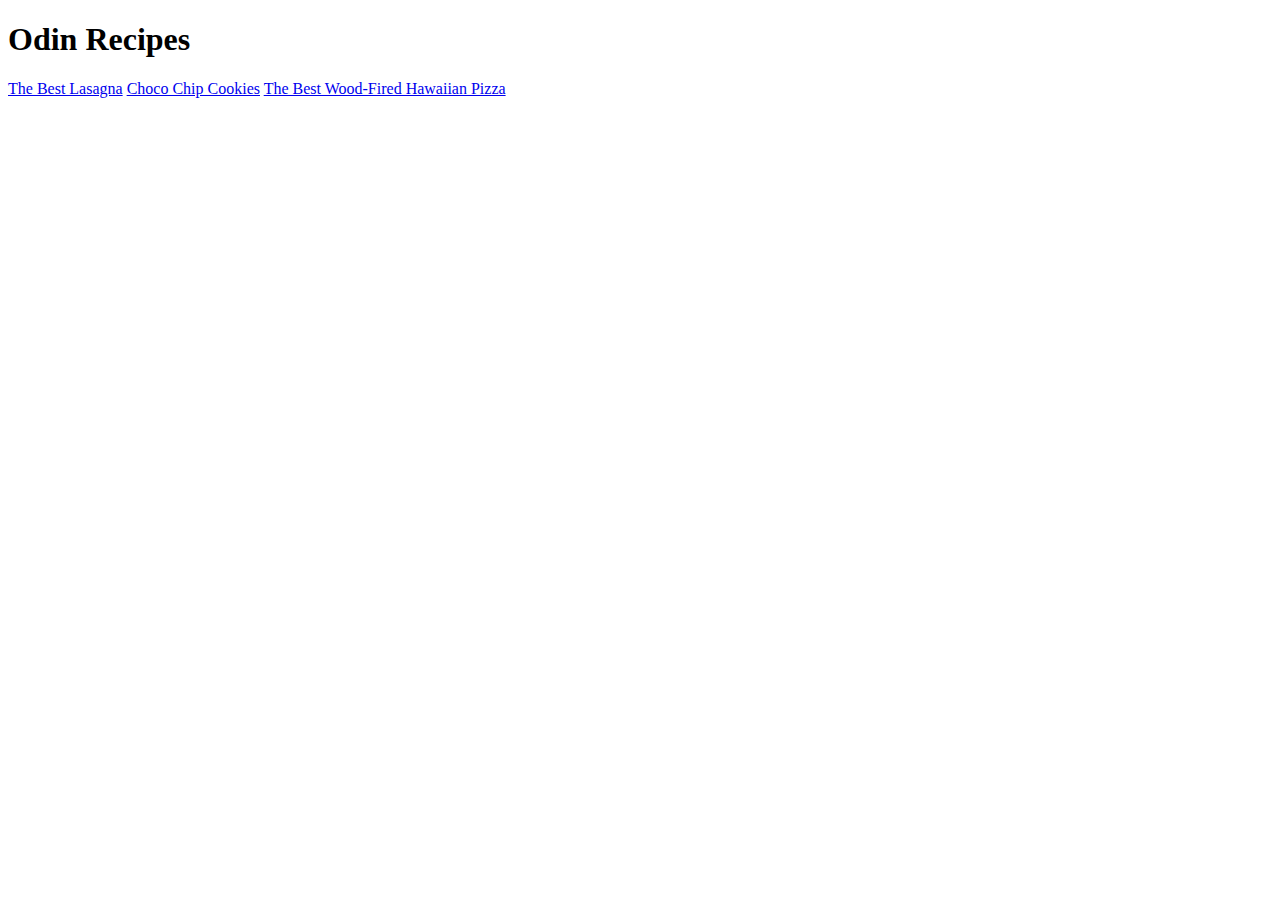
<file: index.html>
<!DOCTYPE html>
<html lang="en">

<head>
    <meta charset="UTF-8">
    <title>Odin Recipes</title>
</head>

<body>
    <h1>Odin Recipes</h1>
    <a href="recipes/lasagna.html">The Best Lasagna</a>
    <a href="recipes/cookies.html">Choco Chip Cookies</a>
    <a href="recipes/pizza.html">The Best Wood-Fired Hawaiian Pizza</a>
</body>

</html>
</file>
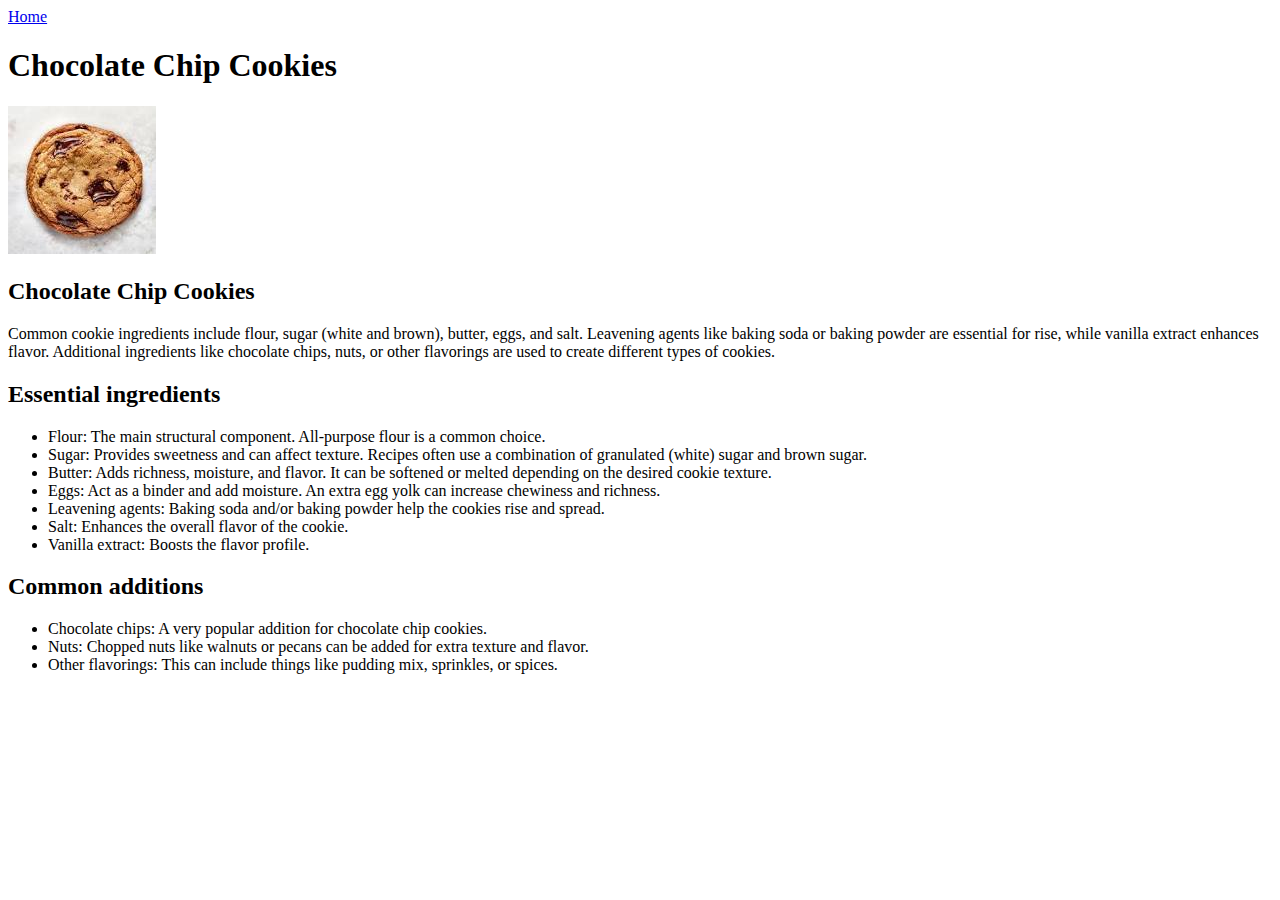
<file: recipes/cookies.html>
<!DOCTYPE html>
<html lang="en">

<head>
    <meta charset="UTF-8">
    <title>Choco Chip Recipe</title>
</head>

<body>
    <a href="../index.html">Home</a>
    <h1>Chocolate Chip Cookies</h1>
    <img src="../img/cookies.jpeg" alt="Choco Chip Cookies">
    <h2>Chocolate Chip Cookies</h2>
    <p>Common cookie ingredients include flour, sugar (white and brown), butter, eggs, and salt. Leavening agents like
        baking soda or baking powder are essential for rise, while vanilla extract enhances flavor. Additional
        ingredients like chocolate chips, nuts, or other flavorings are used to create different types of cookies. </p>
    <h2>Essential ingredients</h2>
    <ul>
        <li>Flour:
            The main structural component. All-purpose flour is a common choice. </li>
        <li> Sugar:
            Provides sweetness and can affect texture. Recipes often use a combination of granulated (white) sugar and
            brown sugar. </li>
        <li>Butter:
            Adds richness, moisture, and flavor. It can be softened or melted depending on the desired cookie texture.
        </li>
        <li>Eggs:
            Act as a binder and add moisture. An extra egg yolk can increase chewiness and richness. </li>
        <li>Leavening agents:
            Baking soda and/or baking powder help the cookies rise and spread. </li>
        <li>Salt:
            Enhances the overall flavor of the cookie.
        </li>
        <li>Vanilla extract:
            Boosts the flavor profile. </li>
    </ul>
    <h2>Common additions</h2>
    <ul>
        <li>Chocolate chips: A very popular addition for chocolate chip cookies. </li>
        <li> Nuts: Chopped nuts like walnuts or pecans can be added for extra texture and flavor. </li>
        <li>Other flavorings: This can include things like pudding mix, sprinkles, or spices. </li>
    </ul>
</body>

</html>
</file>
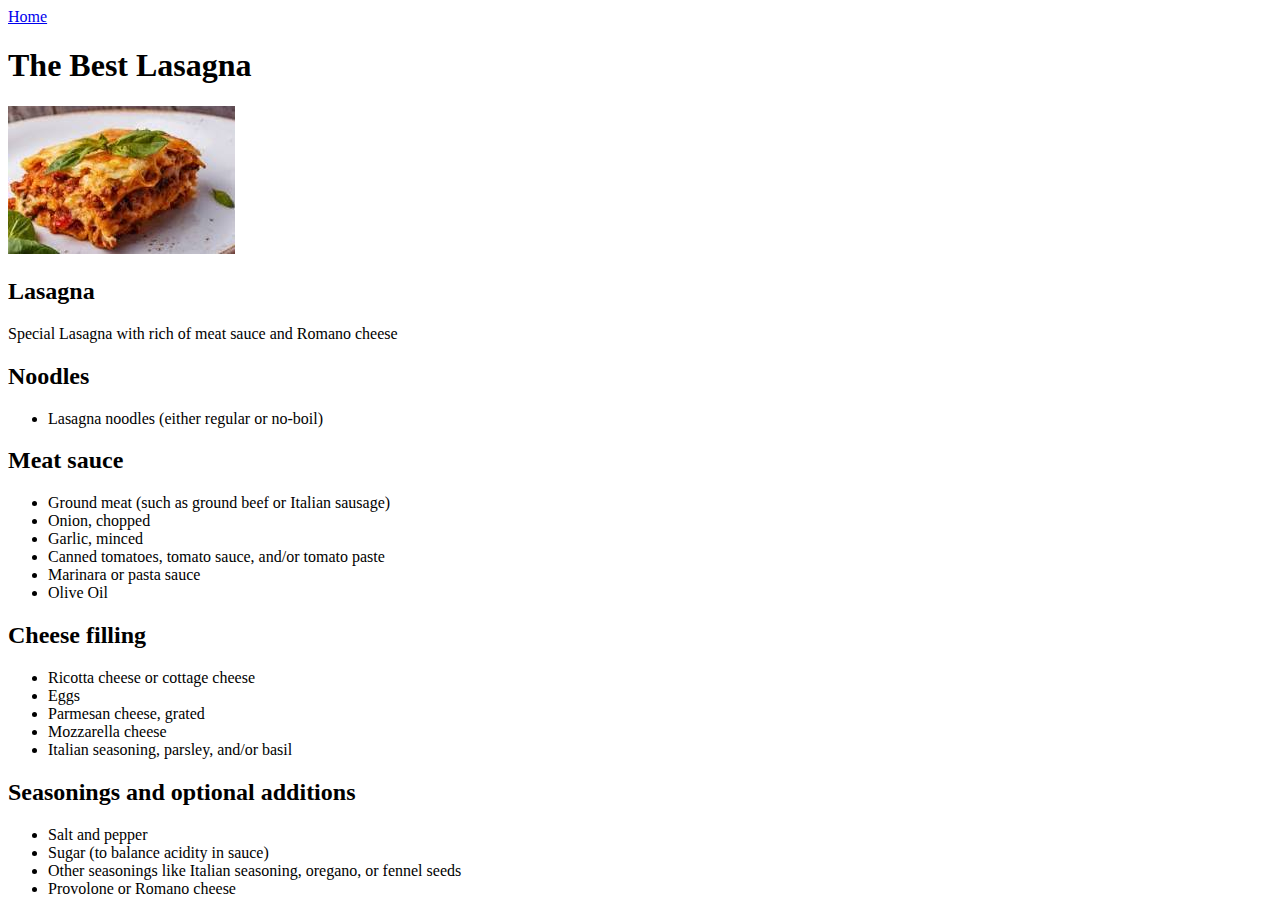
<file: recipes/lasagna.html>
<!DOCTYPE html>
<html lang="en">

<head>
    <meta charset="UTF-8">
    <title>Lasagna Recipe</title>
</head>

<body>
    <a href="../index.html">Home</a>
    <h1>The Best Lasagna</h1>
    <img src="../img/lasagna.jpeg" alt="lasagna image">
    <h2>Lasagna</h2>
    <p>Special Lasagna with rich of meat sauce and Romano cheese</p>
    <h2>Noodles</h2>
    <ul>
        <li>Lasagna noodles (either regular or no-boil) </li>
    </ul>
    <h2>Meat sauce</h2>
    <ul>
        <li>Ground meat (such as ground beef or Italian sausage)</li>
        <li>Onion, chopped</li>
        <li>Garlic, minced</li>
        <li>Canned tomatoes, tomato sauce, and/or tomato paste</li>
        <li>Marinara or pasta sauce</li>
        <li>Olive Oil</li>
    </ul>
    <h2>Cheese filling</h2>
    <ul>
        <li>Ricotta cheese or cottage cheese</li>
        <li> Eggs</li>
        <li>Parmesan cheese, grated</li>
        <li>Mozzarella cheese</li>
        <li>Italian seasoning, parsley, and/or basil </li>
    </ul>
    <h2>Seasonings and optional additions</h2>
    <ul>
        <li>Salt and pepper</li>
        <li>Sugar (to balance acidity in sauce)</li>
        <li>Other seasonings like Italian seasoning, oregano, or fennel seeds</li>
        <li>Provolone or Romano cheese </li>
    </ul>
</body>

</html>
</file>
